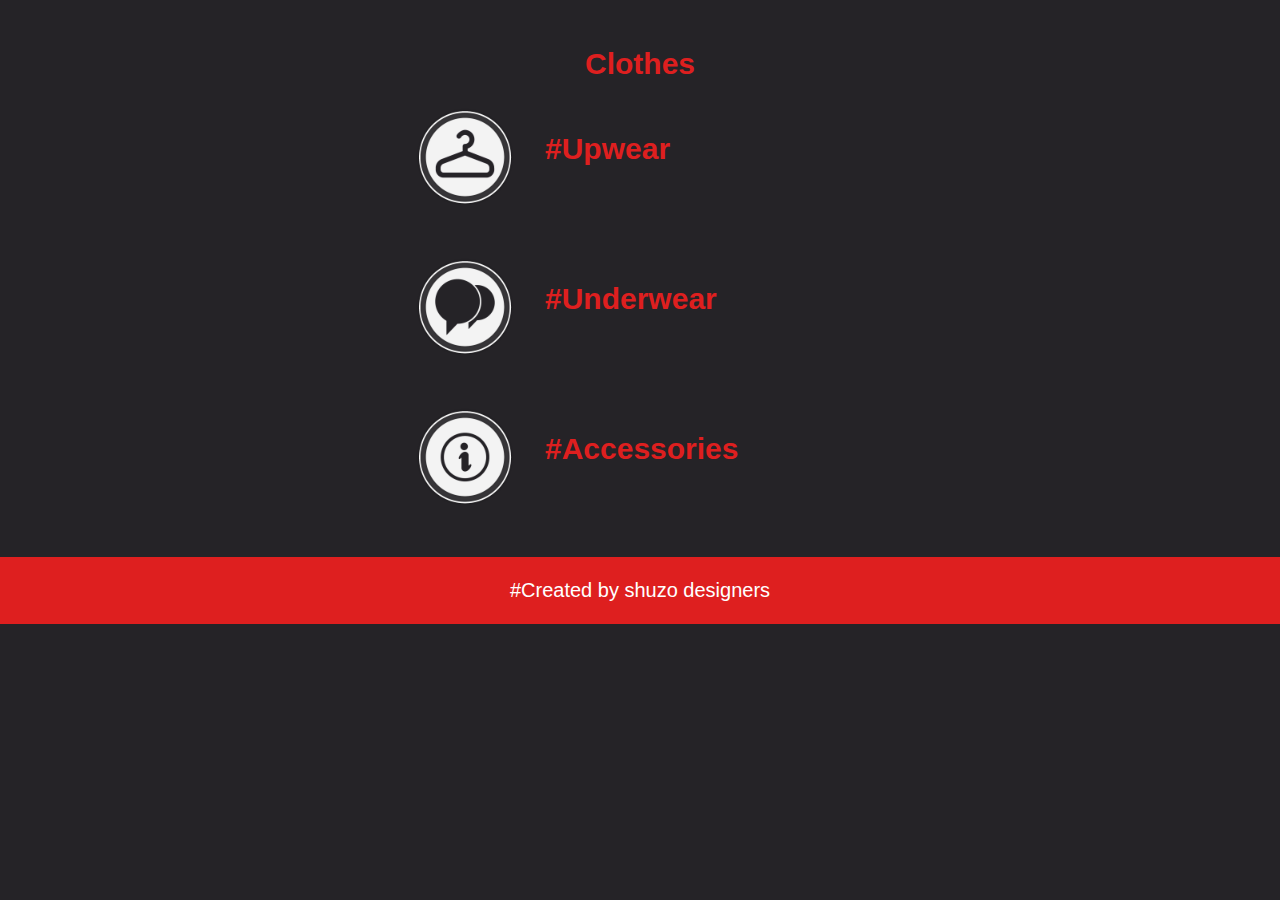
<file: ourclothes.html>
<!DOCTYPE html>

<html>
  <head>
    <title> shuzo style </title>
    <link rel="stylesheet" href="./style.css" />
  </head>
  <body>
    <header class="primary-header">
      <h1 class="main-heading"> <STRIKE>  </STRIKE> </h1>
      <p class="main-head"> <B> Clothes </B> </p>
    </header>

    <main class="primary-main">
      <section class="store-section">
        <img class="building" src="1573232483705.png" />
        <div class="store-details">
          <h2 class="category-heading"> #Upwear </h2>
        </div>

      </section>
      <section class="store-section">
        <img class="building" src="1573232491326.png"/>
        <div class="store-details">
          <h2 class="category-heading"> #Underwear </h2>
        </div>

      </section>
      <section class="store-section">
        <img class="building" src="1573232499066.png" />
        <div class="store-details">
          <h2 class="category-heading">#Accessories</h2>
        </div>

      </section>

    </main>

    <footer class="primary-footer">

      <p class="created-by">

        #Created by shuzo designers

      </p>

    </footer>

  </body>

</html>
</file>
<file: style.css>
body {

  margin: 0; /* eliminates margin spacing on body so that the footer color is able to fill the window */

  /* Sets the background for the entire page to a light yellow color */

  background-color: #252327;

  font-family: 'Open Sans', sans-serif; /* Font from Google Fonts */

}
.primary-header {
  text-align: center;
}


.main-heading {
  font-size: 70px;
  color: white;
}

.main-head {
  height: 10px;
  font-size: 30px;
  color: #DE1F1F ;
}

.town-preview {
  width: 650px;
}

.store-section {
  display: -webkit-box;
  display: -ms-flexbox;
  display: flex; /* Makes the content witin this element flexible */
  display: -webkit-flex; /* vendor prefix */
  margin: 50px auto; /* Adds spacing at top of all sections and then centers them */
  width: 450px; /* approximate width of each section */
}

.building {
  width: 100px;
  height:100px;
}

.store-details { /* This is the div that contains the text */
  margin-left: 30px;
}

.category-heading {
  color: white;
  font-size: 30px;
  color: #DE1F1F;
}

.store-list {
  padding-left: 15px;
  color: white; /* this will make sure the bullet points turn dark yellow! */
}

.store-name {
  margin-bottom: 10px; /* adds a bit of space at the bottom of each list item */
}

.store-link {
  color: white; /*6923AE*/
  font-size: 20px;
}

.primary-footer {
  padding: 2px;
  background-color: #DE1F1F;
  text-align: center;
 }

 .soc-set {
   list-style: none;
   display: inline-block;
   margin-right: 10px;
 }

  .build {
    width:  40px;
    height: 40px;
}


.created-by {
  color: #FFFFFF;
  font-size: 20px;

}



 @media only (max-width: 1028px) {

.primary-header {
  text-align: center;
}


.main-heading {
  font-size: 70px;
  color: white;
}

.main-head {
  height: 10px;
  font-size: 30px;
  color: #DE1F1F ;
}

.town-preview {
  width: 650px;
}

.store-section {
  display: -webkit-box;
  display: -ms-flexbox;
  display: flex; /* Makes the content witin this element flexible */
  display: -webkit-flex; /* vendor prefix */
  margin: 50px auto; /* Adds spacing at top of all sections and then centers them */
  width: 450px; /* approximate width of each section */
}

.building {
  width: 100px;
  height:100px;
}

.store-details { /* This is the div that contains the text */
  margin-left: 30px;
}

.category-heading {
  color: white;
  font-size: 30px;
  color: #DE1F1F;
}

.store-list {
  padding-left: 15px;
  color: white; /* this will make sure the bullet points turn dark yellow! */
}

.store-name {
  margin-bottom: 10px; /* adds a bit of space at the bottom of each list item */
}

.store-link {
  color: white; /*6923AE*/
  font-size: 20px;
}

.primary-footer {
  padding: 2px;
  background-color: #DE1F1F;
  text-align: center;
 }

 .soc-set {
   list-style: none;
   display: inline-block;
   margin-right: 10px;
 }

  .build {
    width:  40px;
    height: 40px;
}


.created-by {
  color: #FFFFFF;
  font-size: 20px;

}
}





@media only (max-width: 700px) {

.primary-header {
 text-align: center;
}


.main-heading {
 font-size: 50px;
 color: white;
}

.main-head {
 height: 5px;
 font-size: 15px;
 color: #DE1F1F ;
}

.town-preview {
 width: 500px;
}

.store-section {
 display: -webkit-box;
 display: -ms-flexbox;
 display: flex; /* Makes the content witin this element flexible */
 display: -webkit-flex; /* vendor prefix */
 margin: 30px auto; /* Adds spacing at top of all sections and then centers them */
 width: 400px; /* approximate width of each section */
}

.building {
 width: 50px;
 height:50px;
}

.store-details { /* This is the div that contains the text */
 margin-left: 15px;
}

.category-heading {
 color: white;
 font-size: 15px;
 color: #DE1F1F;
}

.store-list {
 padding-left: 7px;
 color: white; /* this will make sure the bullet points turn dark yellow! */
}

.store-name {
 margin-bottom: 5px; /* adds a bit of space at the bottom of each list item */
}

.store-link {
 color: white; /*6923AE*/
 font-size: 10px;
}

.primary-footer {
 padding: 1px;
 background-color: #DE1F1F;
 text-align: center;
}

.soc-set {
  list-style: none;
  display: inline-block;
  margin-right: 5px;
}

 .build {
   width:  20px;
   height: 20px;
}


.created-by {
 color: #FFFFFF;
 font-size: 10px;

}
}
</file>
